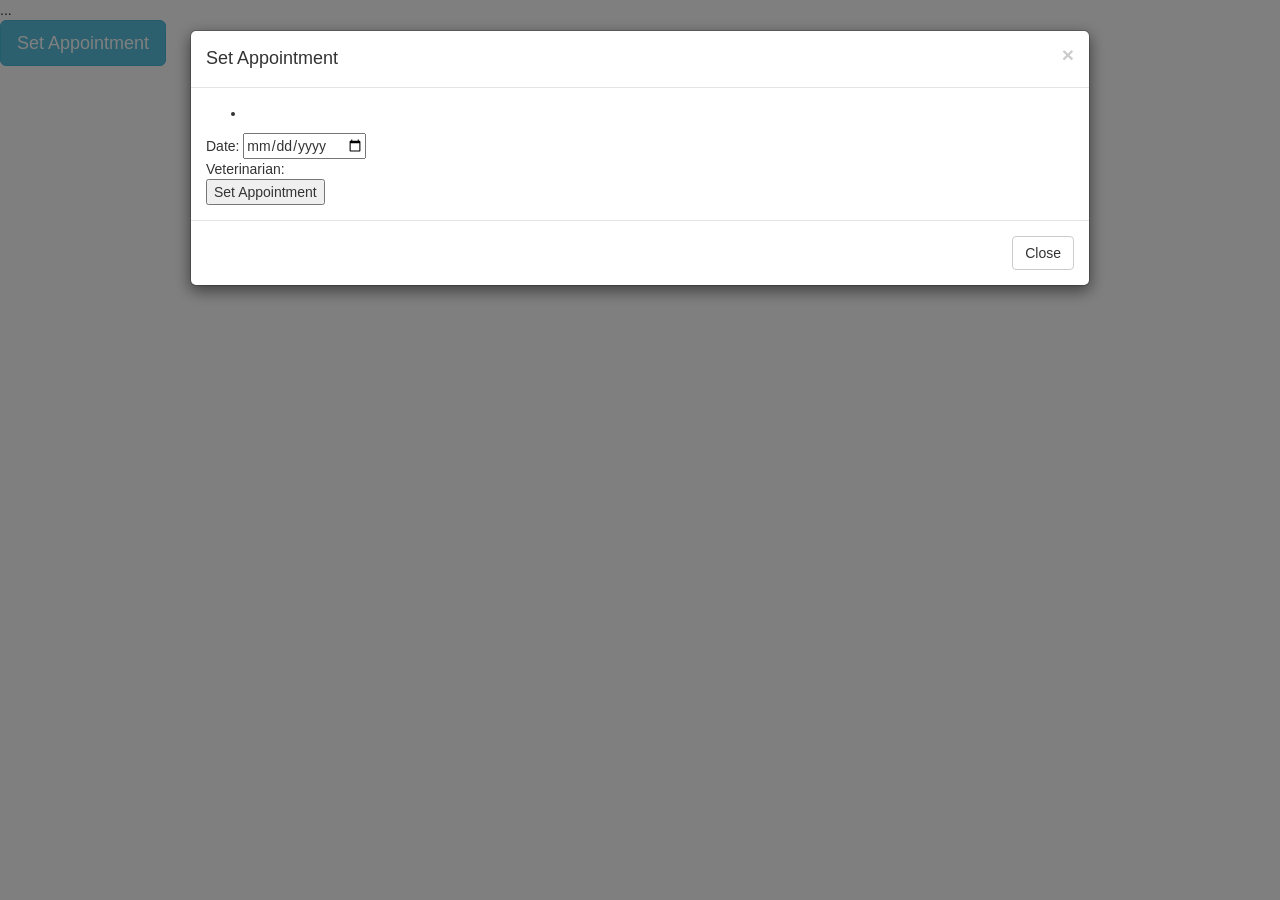
<file: movies/src/main/resources/templates/appointments.html>
<!DOCTYPE html>


<html lang="en" xmlns:th="http://www.thymeleaf.org">
    <head>
        <meta charset="utf-8">
        <meta name="viewport" content="width=device-width, initial-scale=1">
        <link rel="stylesheet" href="https://maxcdn.bootstrapcdn.com/bootstrap/3.4.1/css/bootstrap.min.css">
        <script src="https://ajax.googleapis.com/ajax/libs/jquery/3.6.0/jquery.min.js"></script>
        <script src="https://maxcdn.bootstrapcdn.com/bootstrap/3.4.1/js/bootstrap.min.js"></script> 
    </head>
    <body>
        <div th:replace="navbar :: navbar">...</div>
        <button type="button" class="btn btn-info btn-lg" data-toggle="modal" data-target="#appmnt-modal">Set Appointment</button>
        <div id="appmnt-modal" class="modal fade" role="dialog">
            <div class="modal-dialog modal-lg">
                <div class="modal-content">
                    <div class="modal-header">
                        <button type="button" class="close" data-dismiss="modal">&times;</button>
                        <h4 class="modal-title">Set Appointment</h4>
                    </div>
                    <div class="modal-body">
                        <ul>
                            <li th:each="error : ${#fields.errors('appointment.*')}" th:text="${error}"></li>
                        </ul>
                        <form th:action="@{/appmnt/schedule}" method="post" th:object="${appointment}">
                            <div class="form-element">
                                Date: 
                                <input type="date" id="appmnt-date" name="date" th:field="*{date}">
                            </div>
                            <div class="form-element">
                                Veterinarian: 
                                
                            </div>
                            <div class="form-element">
                                <input type="submit" value="Set Appointment">
                                <br>
                            </div>
                        </form>
                    </div>
                    <div class="modal-footer">
                        <button type="button" class="btn btn-default" data-dismiss="modal">Close</button>
                    </div>
                </div>
            </div>
        </div>
        <script th:inline="javascript" th:if="${#fields.errors('appointment.*').size()>0}">$("#appmnt-modal").modal("show");</script>
    </body>
</html>
</file>
